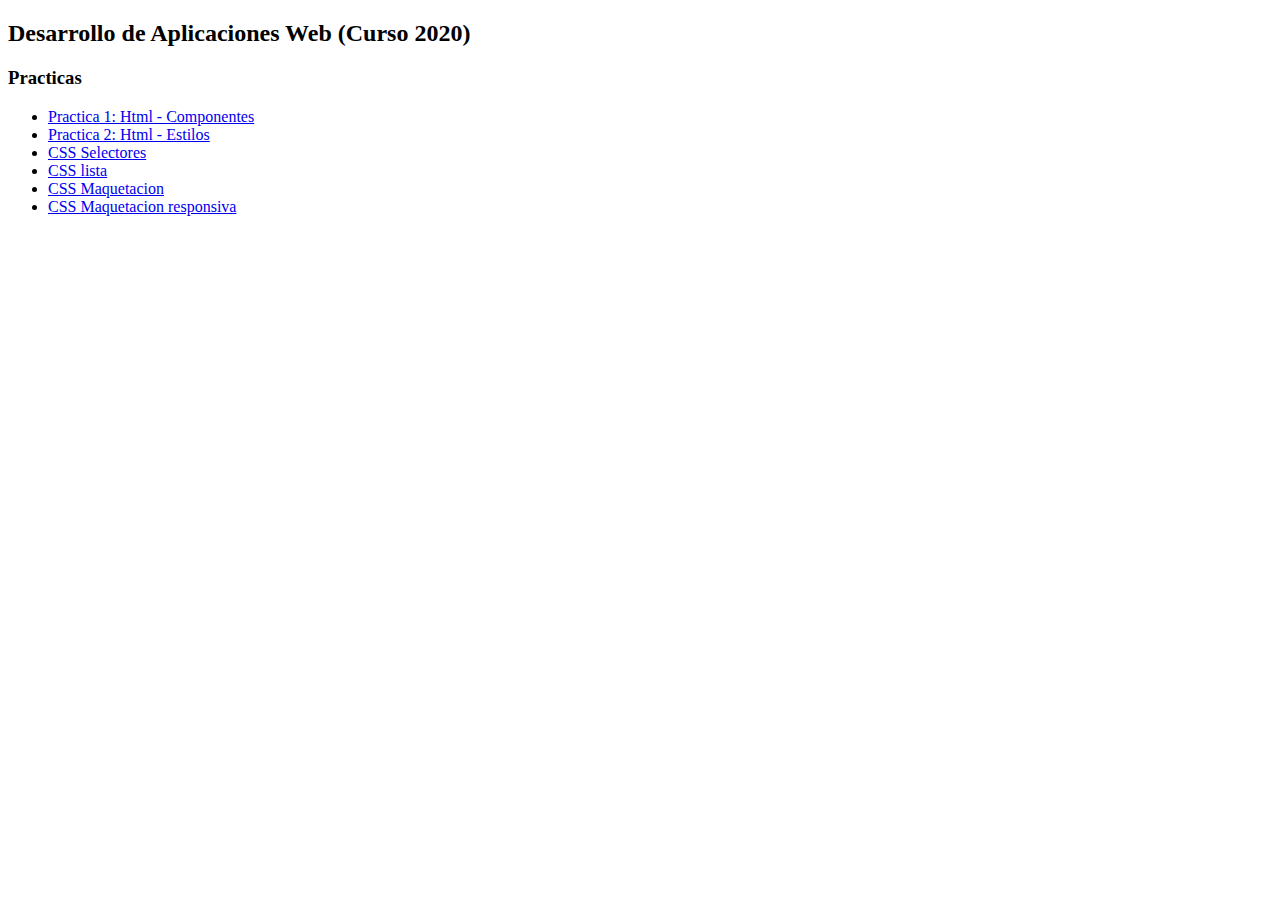
<file: index.html>
<!DOCTYPE html>
<html lang ="es">
	<head>
		<meta charset="utf-8"/>
		<title> Menú</title>
	</head>
	<body>
		<h2>Desarrollo de Aplicaciones Web (Curso 2020)</h2>
		<h3>Practicas</h3>
		<ul>
			<li><a href="componentes.html">Practica 1: Html - Componentes</a></li>
			<li><a href="reglas_estilos.html">Practica 2: Html - Estilos</a></li>
			<li><a href="selectores.html">CSS Selectores</a></li>
			<li><a href="lista.html">CSS lista</a></li>
			<li><a href="maquetacion.html">CSS Maquetacion</a></li>
			<li><a href="maquetacion_responsivo.html">CSS Maquetacion responsiva</a></li>
		
		</ul>
	</body>

</html>
</file>
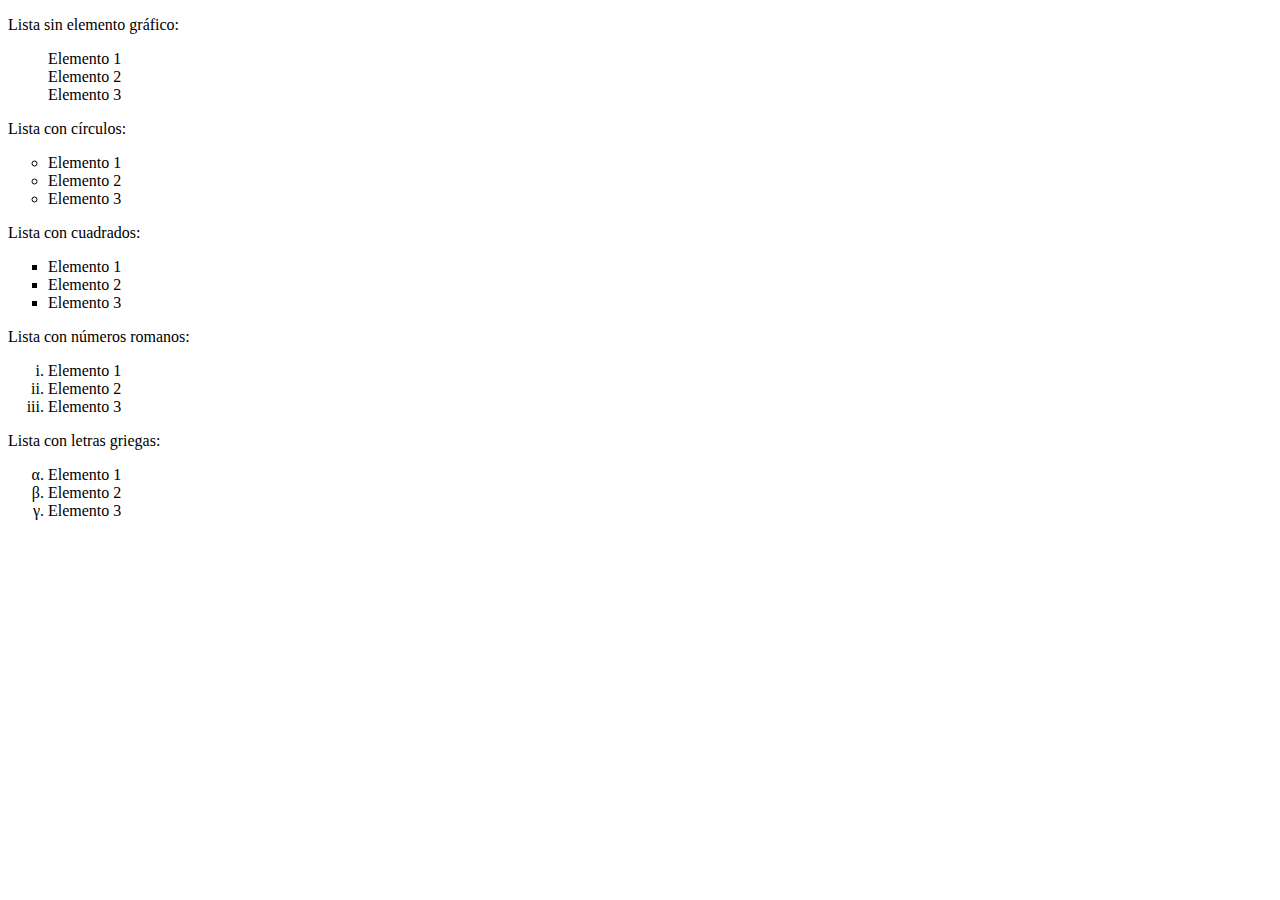
<file: lista.html>
<!DOCTYPE html>
<html>
<head>
<meta charset="utf-8" />
<title>Ejemplo de listas</title>
<link href="css/lista.css" rel="stylesheet" type="text/css"/>
</head>
<body>
<p>Lista sin elemento gráfico:</p>
<ul class="lista-sin">
<li>Elemento 1</li>
<li>Elemento 2</li>
<li>Elemento 3</li>
</ul>

<p>Lista con círculos:</p>
<ul class="lista-circulos">
<li>Elemento 1</li>
<li>Elemento 2</li>
<li>Elemento 3</li>
</ul>

<p>Lista con cuadrados:</p>
<ul class="lista-cuadrados">
<li>Elemento 1</li>
<li>Elemento 2</li>
<li>Elemento 3</li>
</ul>

<p>Lista con números romanos:</p>
<ol class="lista-romanos">
<li>Elemento 1</li>
<li>Elemento 2</li>
<li>Elemento 3</li>
</ol>

<p>Lista con letras griegas:</p>
<ol class="lista-griego">
<li>Elemento 1</li>
<li>Elemento 2</li>
<li>Elemento 3</li>
</ol>
</body>
</html>
</file>
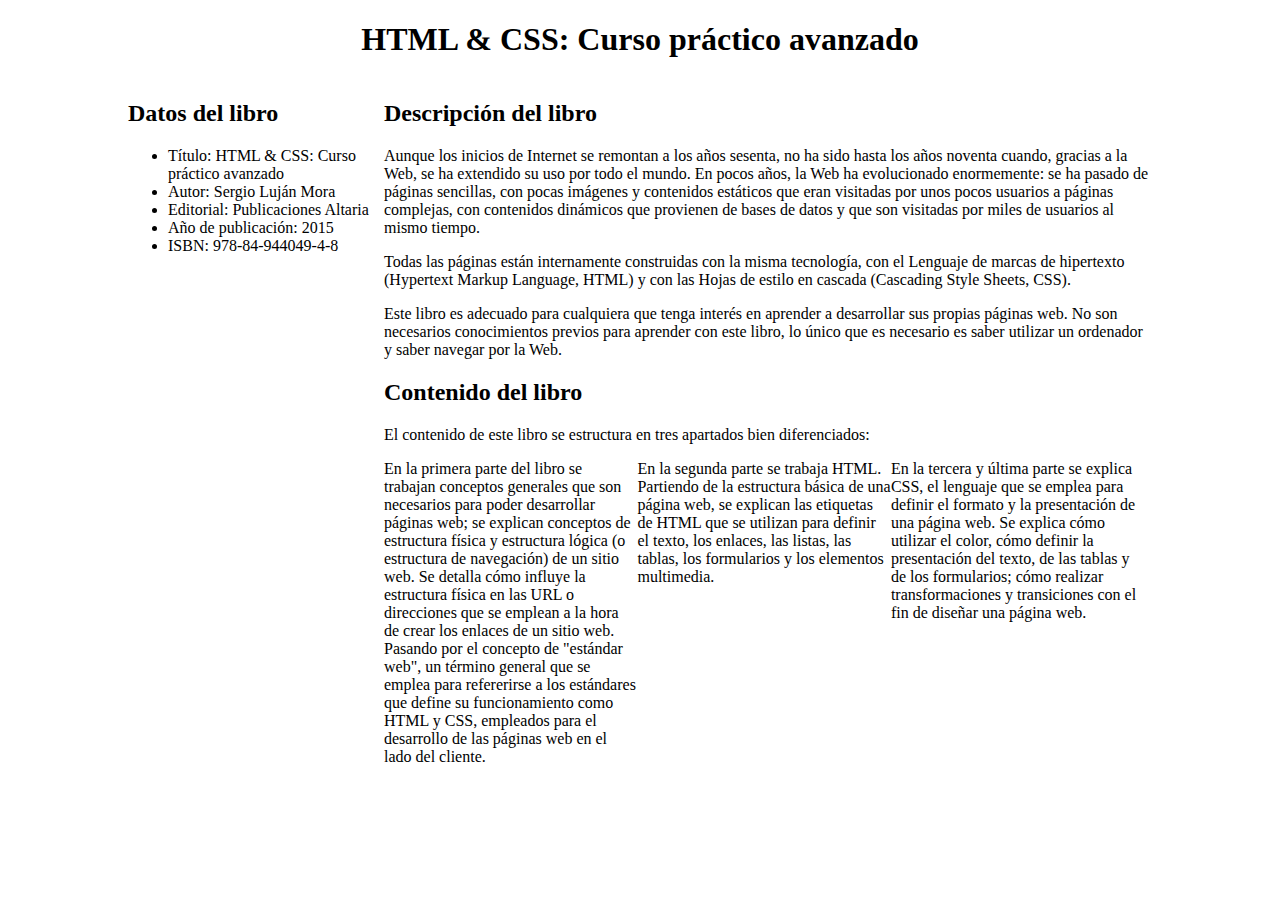
<file: maquetacion.html>
<!DOCTYPE html>
<html>

<head>
    <meta charset="utf-8" />
    <title>HTML &amp; CSS: Curso práctico avanzado</title>
    <link href="css/maquetacion.css" rel="stylesheet" type="text/css" />
</head>

<body>
    <h1>HTML &amp; CSS: Curso práctico avanzado</h1>
    <div id="datos"> 
        <h2>Datos del libro</h2>

        <ul>
            <li>Título: HTML &amp; CSS: Curso práctico avanzado</li>
            <li>Autor: Sergio Luján Mora</li>
            <li>Editorial: Publicaciones Altaria</li>
            <li>Año de publicación: 2015</li>
            <li>ISBN: 978-84-944049-4-8</li>
        </ul>

    </div>
    <div id="principal">
        <h2>Descripción del libro</h2>

    <p>
        Aunque los inicios de Internet se remontan a los años sesenta, no ha sido hasta los años noventa cuando, gracias
        a la Web, se ha extendido su uso por todo el mundo. En pocos años, la Web ha evolucionado enormemente: se ha
        pasado de páginas sencillas, con pocas imágenes y contenidos estáticos que eran visitadas por unos pocos
        usuarios a páginas complejas, con contenidos dinámicos que provienen de bases de datos y que son visitadas por
        miles de usuarios al mismo tiempo.
    </p>

    <p>
        Todas las páginas están internamente construidas con la misma tecnología, con el Lenguaje de marcas de
        hipertexto (Hypertext Markup Language, HTML) y con las Hojas de estilo en cascada (Cascading Style Sheets, CSS).
    </p>

    <p>
        Este libro es adecuado para cualquiera que tenga interés en aprender a desarrollar sus propias páginas web. No
        son necesarios conocimientos previos para aprender con este libro, lo único que es necesario es saber utilizar
        un ordenador y saber navegar por la Web.
    </p>


    <h2>Contenido del libro</h2>

    <p>
        El contenido de este libro se estructura en tres apartados bien diferenciados:
    </p>

    <ul id="contenido">
        <li>En la primera parte del libro se trabajan conceptos generales que son necesarios para poder desarrollar
            páginas web; se explican conceptos de estructura física y estructura lógica (o estructura de navegación) de
            un sitio web. Se detalla cómo influye la estructura física en las URL o direcciones que se emplean a la hora
            de crear los enlaces de un sitio web. Pasando por el concepto de "estándar web", un término general que se
            emplea para refererirse a los estándares que define su funcionamiento como HTML y CSS, empleados para el
            desarrollo de las páginas web en el lado del cliente.</li>

        <li>En la segunda parte se trabaja HTML. Partiendo de la estructura básica de una página web, se explican las
            etiquetas de HTML que se utilizan para definir el texto, los enlaces, las listas, las tablas, los
            formularios y los elementos multimedia.</li>

        <li>En la tercera y última parte se explica CSS, el lenguaje que se emplea para definir el formato y la
            presentación de una página web. Se explica cómo utilizar el color, cómo definir la presentación del texto,
            de las tablas y de los formularios; cómo realizar transformaciones y transiciones con el fin de diseñar una
            página web.</li>
    </ul>

    </div>



    
</body>

</html>
</file>
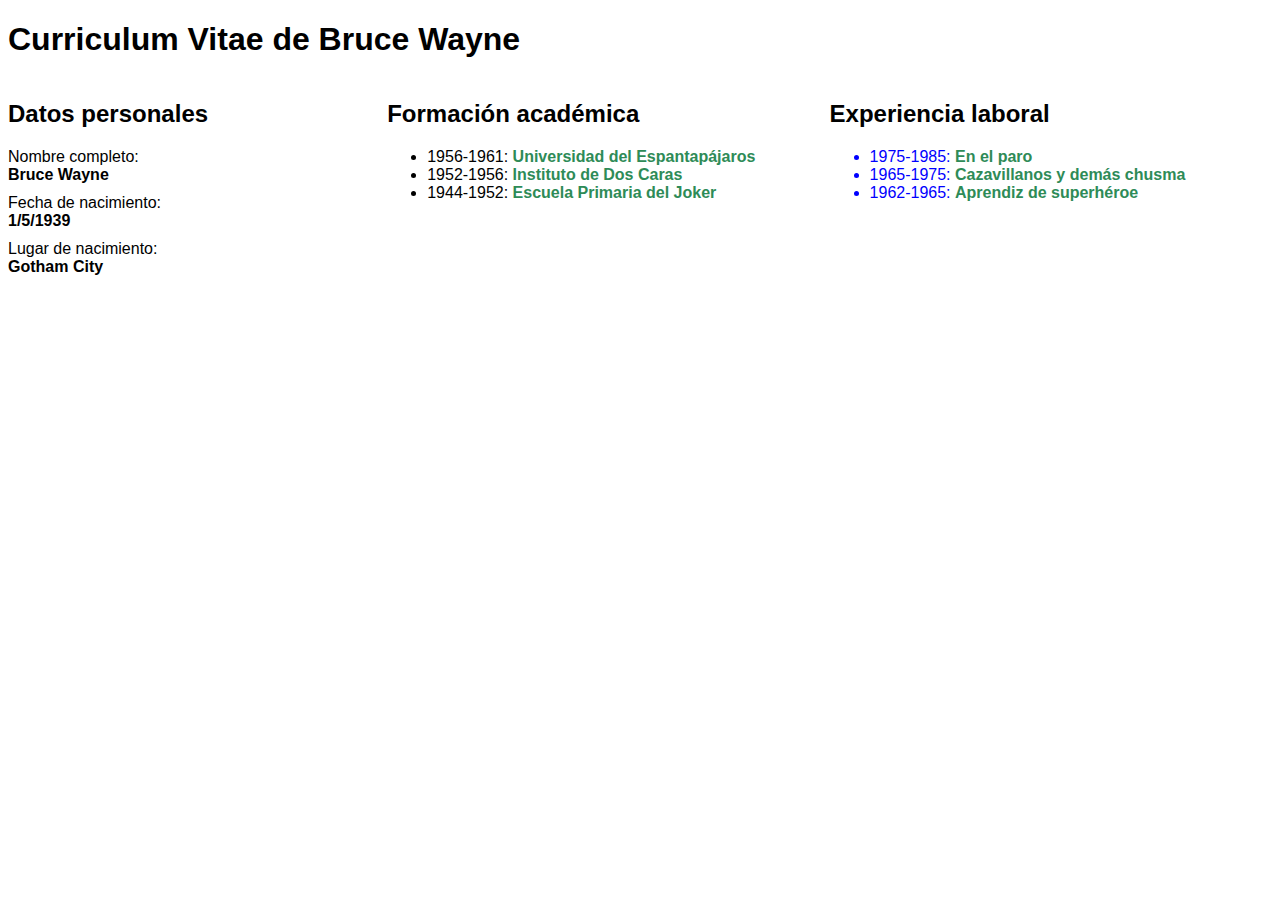
<file: maquetacion_responsivo.html>
<!DOCTYPE html>
<html>

<head>
    <meta charset="utf-8" />
    <title>Curriculum Vitae de Bruce Wayne</title>
    <link href="css/maquetacion_responivo.css" rel="stylesheet" type="text/css" />

</head>

<body>

    <h1>Curriculum Vitae de Bruce Wayne</h1>
    <div id="datos">
        <h2>Datos personales</h2>
        <ul>
            <li>Nombre completo: <strong>Bruce Wayne</strong></li>
            <li>Fecha de nacimiento: <strong>1/5/1939</strong></li>
            <li>Lugar de nacimiento: <strong>Gotham City</strong></li>
        </ul>
    </div>


    <div id="curriculo">
        <div id="formacion">
            <h2>Formación académica</h2>
            <ul>
                <li>1956-1961: <strong>Universidad del Espantapájaros</strong></li>
                <li>1952-1956: <strong>Instituto de Dos Caras</strong></li>
                <li>1944-1952: <strong>Escuela Primaria del Joker</strong></li>
            </ul>
        </div>
        <div id="experiencia">
            <h2>Experiencia laboral</h2>
            <ul>
                <li>1975-1985: <strong>En el paro</strong></li>
                <li>1965-1975: <strong>Cazavillanos y demás chusma</strong></li>
                <li>1962-1965: <strong>Aprendiz de superhéroe</strong></li>
            </ul>
        </div>

</body>

</html>
</file>
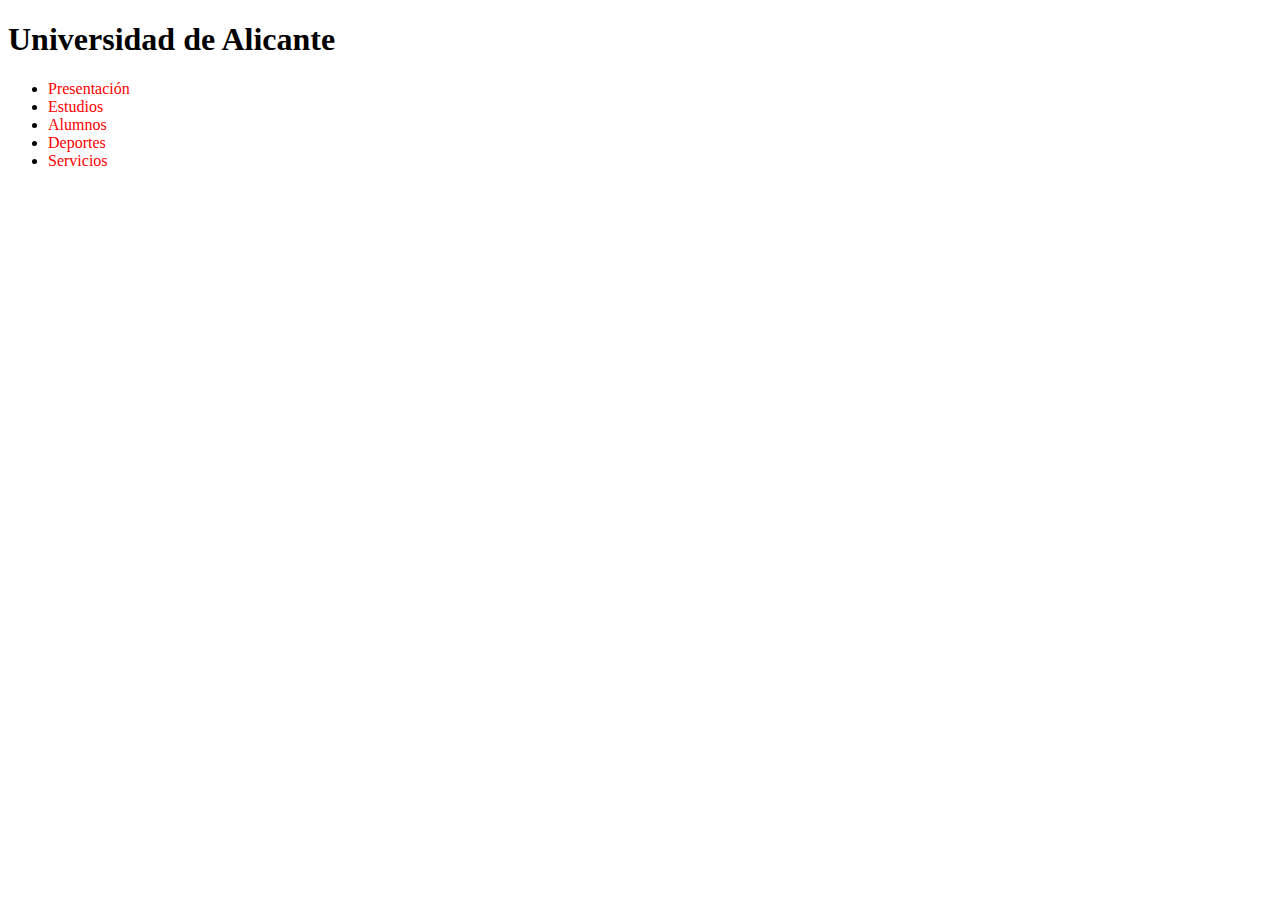
<file: otros_selectores.html>
<!DOCTYPE html>
<html>

<head>
    <meta charset="utf-8" />
    <title>Ejercicio de selectores</title>
    <link href="css/otros_selectores.css" rel="stylesheet" type="text/css" >
</head>

<body>
    <h1>Universidad de Alicante</h1>

    <ul>
        <li><a href="maquetacion.html">Presentación</a></li>
        <li><a href="lista.html">Estudios</a></li>
        <li><a href="alumnos.html">Alumnos</a></li>
        <li><a href="deportes.html">Deportes</a></li>
        <li><a href="servicios.html">Servicios</a></li>
    </ul>
</body>

</html>
</file>
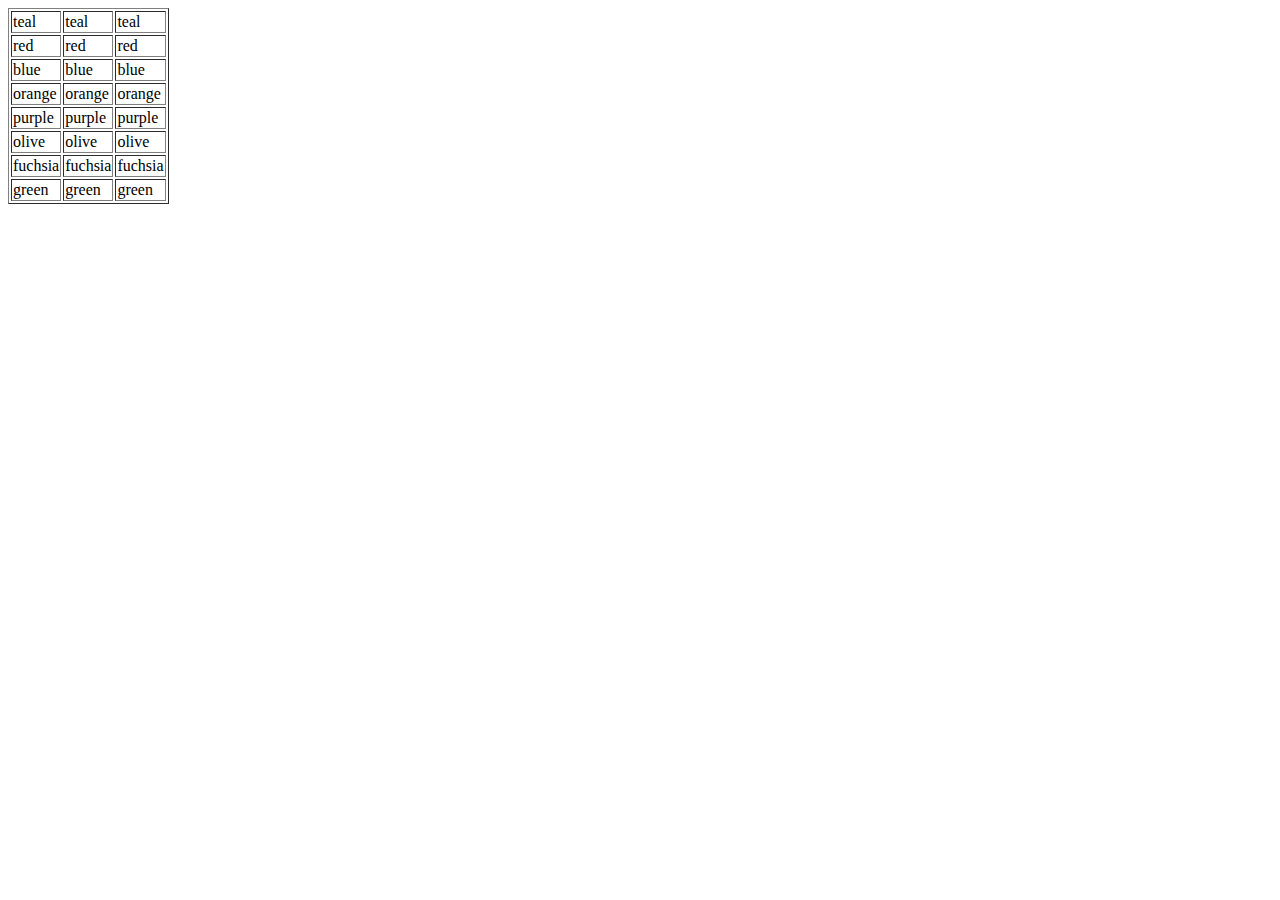
<file: selectores.html>
<!DOCTYPE html>
<html>

<head>
    <meta charset="utf-8" />
    <title>Ejercicio de selectores</title>
</head>

<body>
    <table border="1">
        <tr>
            <td>teal</td>
            <td>teal</td>
            <td>teal</td>
        </tr>
        <tr>
            <td>red</td>
            <td>red</td>
            <td>red</td>
        </tr>
        <tr>
            <td>blue</td>
            <td>blue</td>
            <td>blue</td>
        </tr>
        <tr>
            <td>orange</td>
            <td>orange</td>
            <td>orange</td>
        </tr>
        <tr>
            <td>purple</td>
            <td>purple</td>
            <td>purple</td>
        </tr>
        <tr>
            <td>olive</td>
            <td>olive</td>
            <td>olive</td>
        </tr>
        <tr>
            <td>fuchsia</td>
            <td>fuchsia</td>
            <td>fuchsia</td>
        </tr>
        <tr>
            <td>green</td>
            <td>green</td>
            <td>green</td>
        </tr>
    </table>
</body>

</html>
</file>
<file: css/lista.css>
.lista-sin{
    list-style-type: none;

}
.lista-circulos{
    list-style-type: circle;

}
.lista-cuadrados{
    list-style-type: square;
}

.lista-romanos{
    list-style-type: lower-roman;
}

.lista-griego{
    list-style-type: lower-greek;
}
</file>
<file: css/maquetacion.css>
body{
    width: 80%;
    margin: 0 auto;
}

h1{
    text-align: center;
}

#datos, #principal{
    float: left;
    padding: 0;
    margin: 0;
}

#datos{
    width: 25%;
}

#principal{
    width: 75%;
}

#contenido{
    list-style-type: none;
    padding: 0;

}
#contenido li{
    float: left;
    width: 33%;
}
</file>
<file: css/maquetacion_responivo.css>
#informacion li, #experiencia li{
    color: #00f;
}

#formacion li strong, #experiencia li strong{
    color: seagreen;
}
@media (min-width: 1201px){
    #datos {
        float: left;
        width: 30%;
    }
    #curriculo{
        float: left;
        width: 70%;
    }
    #formacion{
        float: left;
        width: 50%;
    }

    #experiencia{
        float: left;
        width: 50%;
    }
    
}
@media (min-width: 601px)and (min-width: 1200px){
        body{
            font-family: Arial,sans-serif;
        }
        #datos {
            float: left;
            width: 30%;
        }
        #curriculo{
            float: left;
            width: 70%;
        }

        #datos ul{
            list-style-type: none;
            padding: 0;
            } 
        #datos li + li{
                margin-top: 10px;
            } 
        #datos li strong{
                display: block;
            }

    }
@media (max-width: 600px){
    body{
        font-family: Georgia, serif;
    }
    h1{
        font-size: 1.5em;
    }
    h2{
        font-size: 1.2em;
        border-bottom: 1px solid #000;
    }

    ul{
        list-style-type: none;
        padding: 0;
    }
    li+li{
        margin-top: 10px;
    }
    li strong{
        display: block;
    }
}
</file>
<file: css/otros_selectores.css>
a{
    color: red;
    text-decoration: none;
}
a:visited{
    color: limegreen;
}

a:hover{
    color: #FFF;
    background: greenyellow;
    text-decoration: underline;
}
a:focus{

}
a:active{

}
</file>
